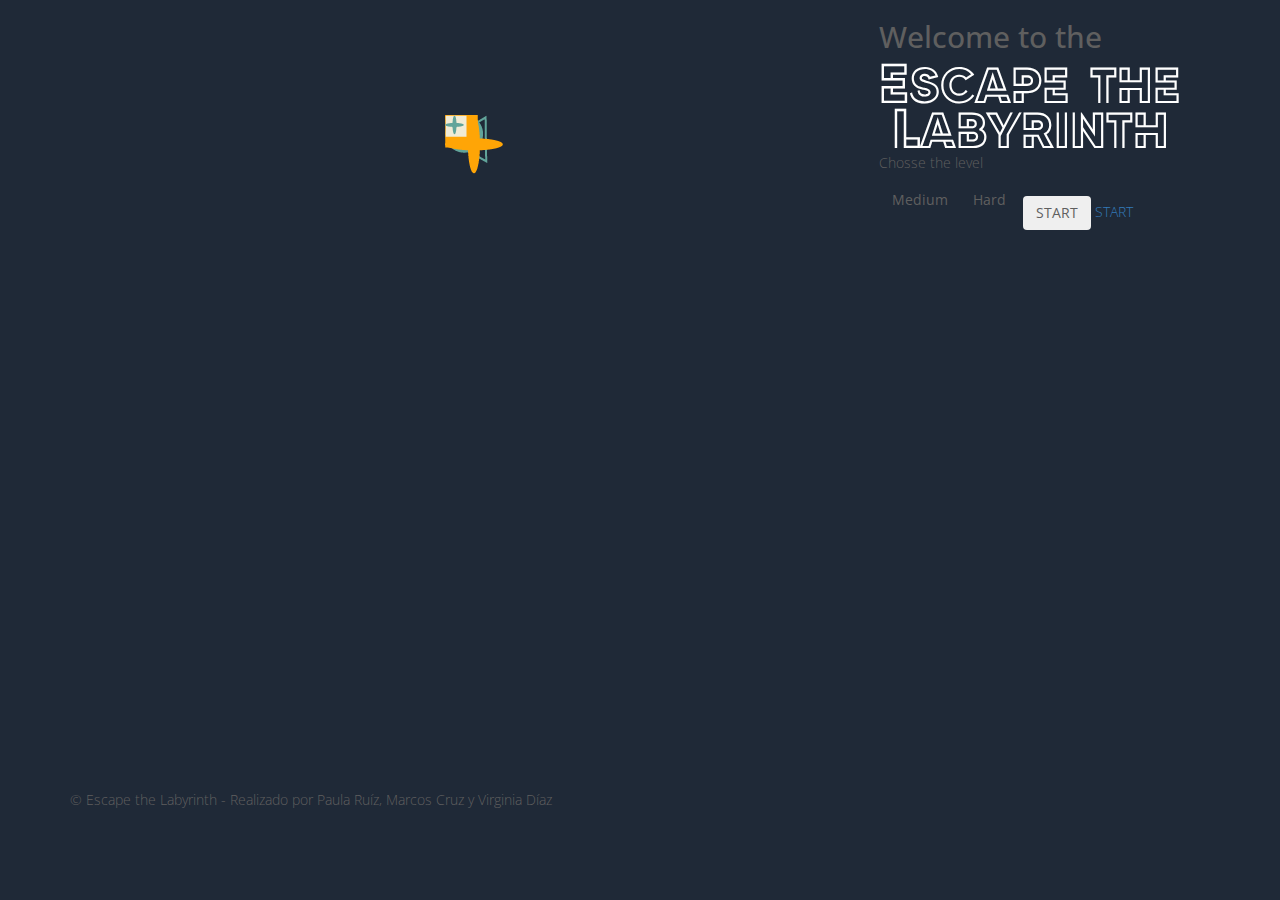
<file: portada.html>
<!DOCTYPE html>
<html>

<head>
    <meta charset="utf-8">
    <meta http-equiv="X-UA-Compatible" content="IE=edge">
    <meta name="viewport" content="width=device-width,initial-scale=1,user-scalable=no">
    <title>Escape the Labyrinth</title>
    <!-- estilo bootstrap -->
    <link rel="stylesheet" href="css/bootstrap.min.css">

    <!-- no inventa teléfonos sin permiso -  iOS -->
    <meta name="format-detection" content="telephone=no">

    <!-- iconos awesome -->
    <link rel="stylesheet" href="https://maxcdn.bootstrapcdn.com/font-awesome/4.7.0/css/font-awesome.min.css">

    <!-- WOW Animate -->
    <link rel="stylesheet" href="css/animate.css">

    <!-- splide -->
    <link rel="stylesheet" href="css/splide.min.css">

    <!-- estilo css -->
    <link rel="stylesheet" href="style.css">

    <!-- favicon -->
    <link rel="shortcut icon" href="images/laberinto2.png" type="image/x-icon" />
    <!-- - - FUENTES - - -->

    <!--  font-family: 'Open Sans', sans-serif; -->
    <link href="https://fonts.googleapis.com/css2?family=Open+Sans:ital,wght@0,300;0,400;0,600;0,700;0,800;1,300;1,400;1,600;1,700;1,800&display=swap" rel="stylesheet">

    <!-- font-family: 'Montserrat', sans-serif; -->
    <link href="https://fonts.googleapis.com/css2?family=Montserrat:ital,wght@0,100;0,200;0,300;0,400;0,500;0,600;0,700;0,800;0,900;1,100;1,200;1,300;1,400;1,500;1,600;1,700;1,800;1,900&display=swap" rel="stylesheet">

</head>

<body>
    <div class="fondo" style="background-image:url(images/fondo_puntitos.png)"></div>

    <!--
<header class="caja">
<div class="game_name centrado">
<div class="container">
<div class="relative">
<div class="padre_muro absolute wow fadeInLeft" data-wow-duration="1.8s" data-wow-delay="0s">
<div class="muro" style="background-image:url(images/muro4.png)"></div>
</div>

<h1 class="wow zoomIn" data-wow-duration="1.2s" data-wow-delay="0.6s">Escape the Labyrinth</h1>

<div class="padre_muro muro_derecho absolute wow fadeInRight" data-wow-duration="1.8s" data-wow-delay="0s">
<div class="muro" style="background-image:url(images/muro4.png)"></div>
</div>

</div>

</div>
</div>
</header>
-->



    <main class="main_portada">

        <section class="portada">
            <div class="container">
                <div class="row row-eq-height">
                    <div class="col-md-8 centrado">
                        <div class="elementos_portada relative">
                            <div class="padre_laberinto relative">
                                <div class="imagen" style="background-image:url(images/laberinto.png)"></div>

                                <div class="imagen tiempo" style="background-image:url(images/Recurso%207.png)"></div>

                                <div class="imagen reloj" style="background-image:url(images/reloj.png)"></div>

                                <div class="imagen relojito" style="background-image:url(images/reloj.png)"></div>

                                <div class="imagen relojero" style="background-image:url(images/reloj.png)"></div>

                                <div class="imagen relojillo" style="background-image:url(images/reloj.png)"></div>

                                <img src="images/elemento1.png" alt="" class="elemento1 absolute">
                                <img src="images/elemento2.png" alt="" class="elemento2 absolute">
                                <img src="images/elemento3.png" alt="" class="elemento3 absolute">
                                <img src="images/elemento4.png" alt="" class="elemento4 absolute">
                                <img src="images/elemento5.png" alt="" class="elemento5 absolute">
                                <img src="images/elemento6.png" alt="" class="elemento6 absolute">
                                <img src="images/elemento7.png" alt="" class="elemento7 absolute">
                                <img src="images/elemento8.png" alt="" class="elemento8 absolute">
                                <img src="images/elemento9.png" alt="" class="elemento9 absolute">
                                <img src="images/elemento10.png" alt="" class="elemento10 absolute">
                                <img src="images/elemento11.png" alt="" class="elemento11 absolute">
                            </div>

                            <!--                            <img src="images/reloj.png" alt="">-->
                        </div>

                    </div>

                    <div class="col-md-4 centrado">
                        <div>

                            <div class="bienvenida relative centrado">
                                <div class="padre_etiqueta absolute">
                                    <div class="etiqueta" style="background-image:url(images/etiqueta.png)"></div>
                                </div>

                                <h2>Welcome to the</h2>
                            </div>


                            <h1>Escape the</h1>
                            <h1>Labyrinth</h1>

                            <p class="level">Chosse the level</p>


                            <div class="bonotes_portadas centrado">
                                <div class="btn-group" data-toggle="buttons">

                                    <label class="btn animacion">
                                        <input type="radio" name="options" id="option1">Medium
                                        <div class="triangulo animacion"></div>
                                    </label>

                                    <label class="btn animacion">
                                        <input type="radio" name="options" id="option2">Hard
                                        <div class="triangulo animacion"></div>
                                    </label>

                                </div>
                            </div>

                            <button type="button" class="btn btn-light">START</button>

                            <a href="index.html">START</a>

                        </div>
                    </div>
                </div>

            </div>
        </section>

    </main>



    <footer class="relative">
        <div class="container">
            <p>© Escape the Labyrinth - Realizado por Paula Ruíz, Marcos Cruz y Virginia Díaz</p>
        </div>

    </footer>



</body>
<script src="https://ajax.googleapis.com/ajax/libs/jquery/1.12.4/jquery.min.js"></script>
<script src="js/splide.min.js"></script><!-- splide -->
<script src="js/jquery.animateSlider.js"></script><!-- slider banner consola -->
<script src="js/bootstrap.min.js"></script>
<script src="js/mis-scripts.js" type="module"></script><!-- mis scripts -->
<script src="js/wow.min.js"></script>
<script>
    new WOW().init();

    $(".menu-toggle-sidebar").click(function(e) {
        e.preventDefault();
        $("#wrapper").toggleClass("toggled");
    });

</script>

</html>
</file>
<file: style.css>
@import url("https://fonts.googleapis.com/css?family=Open+Sans:300,400,600,700");

@font-face {
  font-family: "NeonSans";
  src: url("fonts/NeonSans.ttf") format("truetype");
}

@font-face {
  font-family: "Neonblitz";
  src: url("fonts/Neonblitz.ttf") format("truetype");
}

@font-face {
  font-family: "Street";
  src: url("fonts/street\ cred.otf") format("truetype");
}

@font-face {
  font-family: "VintageTimes";
  src: url("fonts/VintageTimes.ttf") format("truetype");
}

@font-face {
  font-family: "NeonLedLight";
  src: url("fonts/NEONLEDLight.otf") format("truetype");
}

@font-face {
  font-family: "Retrolight";
  src: url("fonts/Retrolight.ttf") format("truetype");
}

a:hover,
a:visited,
a:link,
a:active {
  text-decoration: none;
}

h1 {
  font-size: 56px;
  color: #fff !important;
  /* font-family: "NeonSans"; */
  /* font-family: "Neonblitz"; */
  /* font-family: "Street"; */
  /* font-family: "VintageTimes"; */
  /* font-family: "Retrolight"; */
  font-family: "NeonLedLight";
  text-align: center;
  margin: 0;
  line-height: 45px;
}

h3 {
  font-size: 36px;
  color: #fff;
  font-family: "NeonLedLight";
  text-align: center;
  margin-top: 0px;
}

p {
  text-align: justify;
  font-size: 14px;
  font-family: "Open Sans";
  font-weight: 300;
  color: #5f5f5f;
}

body {
  font-family: "Open Sans";
  font-weight: 300;
  color: #5f5f5f;
  background-color: #1f2937;
}

/* ----------------------
---------- HEADER --------
------------------------ */
header {
  line-height: 0px;
  font-size: 0px;
}

/* --- Game Name --- */
.game_name {
  width: 100%;
  height: 110px;
  /* border: 1px solid red; */
  line-height: 0px;
}

.game_name .container {
  height: 100%;
  display: inline-flex;
    justify-content: center;
    align-items: center;
}

/* --- Fin Game Name --- */

/* ----------------------
--------- MAIN ----------
------------------------ */
main {
  height: calc(100vh - 110px);
}

.board_complete,
.board_complete .container,
.board_complete .row {
  height: 100%;
}

/* -- row -- */
.row-eq-height {
  display: -webkit-box;
  display: -webkit-flex;
  display: -ms-flexbox;
  display: flex;
  flex-wrap: wrap;
}

.row-eq-height.container:before,
.row-eq-height.container:after,
.row-eq-height.row:before,
.row-eq-height.row:after {
  content: normal;
}
/* -- fin row -- */

/*  --- Labyrinth ---
#labyrinth {
  width: 430px; 
  height: 430px; 
  border: 1px solid red; 
}*/

.arraybox {
  width: 100%;
  height: 10px;
  display: inline-flex;
  justify-content: center;
  align-items: center;
}

.wall {
  width: 20px;
  height: 20px;
  background-color: #fff;
}

.path {
  width: 20px;
  height: 20px;
  background-color: #1f2937;
}

/*------------------------------*/
/* .key {
  width: 20px;
  height: 20px;
  background-color: #ff3390;
} */

.key {
  width: 20px;
  height: 20px;
  background-image: url(images/key.png);
  background-position: center center;
  background-size: contain;
  background-repeat: no-repeat;
  line-height: 0px;
}

.door {
  width: 20px;
  height: 5px;
  margin-top: 5px;
  margin-bottom: 5px;
  background-color: red;
}
/*------------------------------*/

.exit {
  width: 20px;
  height: 20px;
  /* background-color: #1f2937; */
  /* border: 1px solid red; */
  background-image: url(images/estrella.png);
  background-position: center center;
  background-size: contain;
  background-repeat: no-repeat;
  line-height: 0px;
}

/* .spawn {
  width: 10px;
  height: 10px;
  background-color: #38e0d5;
  margin: 5px;
} */

.player {
  width: 10px;
  height: 10px;
  background-color: #38e0d5;
  margin: 5px;
}
/*  --- Fin Labyrinth --- */

/* --- Information --- 
.information {
  border: 1px solid blue;
}*/

/* --- record-score --- */
.record-score{
  background-color: rgba(135, 147, 255, 0.2);
  padding: 20px 0px;
  margin-bottom: 30px;
}

.record-score .centrado{
  width: 100%;
}

.trofeo img{
  height: 40px;
  margin-right: 5px;
}

.puntuacion{
  color: #fff;
  font-size: 36px;
  font-family: 'Open Sans', sans-serif;
  font-weight: 600;
}

/* --- fin record-score --- */

/* --- time-score --- */
.time-score{
  background-color: rgba(135, 147, 255, 0.2);
  padding: 20px 0px;
  margin-bottom: 30px;
}

.time-score .centrado{
  width: 100%;
  position: relative;
  left: 15px;
}


.score {
  /* background-color: #ffffff36; */
  height: 60px;
  width: 135px;
  border-radius: 40px;
  border-top-left-radius: 0px;
  border-bottom-left-radius: 0px;
  position: relative;
  left: -31px;
  z-index: -1;
  border: 1px solid #ffffff;
  display: inline-flex;
  justify-content: center;
  align-items: center;
}

.score p{
  color: #fff;
  font-size: 24px;
  font-family: 'Open Sans', sans-serif;
  font-weight: 600;
  margin-bottom: 0px;
}

/* --- fin time-score --- */

/* --- controls --- */
.controls{
  background-color: rgba(135, 147, 255, 0.2);
  padding: 20px 0px;
}

.caja_control {
  width: 100%;
}

.botonera {
  width: 60px;
  height: 60px;
  background-color: #fff;
}
/* --- fin controls --- */

/* --- Fin Information --- */

.button-30 {
  align-items: center;
  appearance: none;
  background-color: #fcfcfd;
  border-radius: 4px;
  border-width: 0;
  box-shadow: rgba(45, 35, 66, 0.4) 0 2px 4px,
    rgba(45, 35, 66, 0.3) 0 7px 13px -3px, #d6d6e7 0 -3px 0 inset;
  box-sizing: border-box;
  color: #36395a;
  cursor: pointer;
  display: inline-flex;
  font-family: "JetBrains Mono", monospace;
  height: 50px;
  width: 50px;
  justify-content: center;
  line-height: 1;
  list-style: none;
  overflow: hidden;
  padding-left: 16px;
  padding-right: 16px;
  position: relative;
  text-align: left;
  text-decoration: none;
  transition: box-shadow 0.15s, transform 0.15s;
  user-select: none;
  -webkit-user-select: none;
  touch-action: manipulation;
  white-space: nowrap;
  will-change: box-shadow, transform;
  font-size: 18px;
  margin: 4px;
}

.button-30:focus {
  box-shadow: #d6d6e7 0 0 0 1.5px inset, rgba(45, 35, 66, 0.4) 0 2px 4px,
    rgba(45, 35, 66, 0.3) 0 7px 13px -3px, #d6d6e7 0 -3px 0 inset;
}

.button-30:hover {
  box-shadow: rgba(45, 35, 66, 0.4) 0 4px 8px,
    rgba(45, 35, 66, 0.3) 0 7px 13px -3px, #d6d6e7 0 -3px 0 inset;
  /* transform: translateY(-2px); */
}

.button-30:active {
  box-shadow: #d6d6e7 0 3px 7px inset;
  /* transform: translateY(2px); */
}

.button-30.arriba .fa {
  transform: rotate(-90deg);
}

.button-30.abajo .fa {
  transform: rotate(90deg);
}

.button-30 p {
  color: #1f2937;
  font-size: 20px;
  font-weight: 700;
  margin: 0px;
  transition: all 200ms linear;
  -webkit-transition: all 200ms linear;
  -moz-transition: all 200ms linear;
  -ms-transition: all 200ms linear;
  -o-transition: all 200ms linear;
}

.button-30 .fa {
  position: absolute;
  color: #fff;
  opacity: 0;
  transition: all 200ms linear;
  -webkit-transition: all 200ms linear;
  -moz-transition: all 200ms linear;
  -ms-transition: all 200ms linear;
  -o-transition: all 200ms linear;
}

/* .button-30:hover p {
  opacity: 0;
}

.button-30:hover .fa {
  opacity: 1;
} */

/* efecto pulsa tecla */
.button-30.flecha{
background-color: #0296d1;
box-shadow: none;
}

.button-30.flecha p{
  opacity: 0;
  }

  .button-30.flecha .fa {
    opacity: 1;
  }
  

/* - -- - -- - -- - -- - -- 
-- - Estilo temporizador - --
- -- - -- - -- - -- - -- - */
.base-timer {
  position: relative;
  width: 60px;
  height: 60px;
  background-color: #4d4999;
  border-radius: 50%;
  /* overflow: hidden; */
}

.base-timer__svg {
  transform: scaleX(-1);
}

.base-timer__circle {
  fill: none;
  stroke: none;
}

.base-timer__path-elapsed {
  stroke-width: 7px;
  stroke: grey;
}

.base-timer__path-remaining {
  stroke-width: 7px;
  stroke-linecap: round;
  transform: rotate(90deg);
  transform-origin: center;
  transition: 1s linear all;
  fill-rule: nonzero;
  stroke: currentColor;
}

.base-timer__path-remaining.green {
  color: rgb(65, 184, 131);
  color: rgb(56 224 213);
}

.base-timer__path-remaining.orange {
  color: orange;
}

.base-timer__path-remaining.red {
  color: red;
}

.base-timer__label {
  position: absolute;
  width: 60px;
  height: 60px;
  top: 0;
  display: flex;
  align-items: center;
  justify-content: center;
  font-size: 18px;
    color: #fff;
    font-weight: 600;
}

/* - -- - -- - -- - -- - -- 
-- - Fin Estilo temporizador - --
- -- - -- - -- - -- - -- - */

/* - -- - -- - -- - -- - -- 
-- - Estilo botones - --
- -- - -- - -- - -- - -- - */
/* Original */
.boton .btn {
  width: 200px;
  height: 50px;
  border: 0px solid #004a9d;
  color: #fff;
  font-size: 18px;
  font-family: "Open Sans";
  font-weight: 400;
  display: inline-flex;
  justify-content: center;
  align-items: center;
  text-transform: uppercase;
  border-radius: 24px;
  background: #ff3390;
}

/*
.boton.color_blanco {
text-align: center;
}

.boton.color_blanco .btn{
color: #fff;
border: 1px solid #fff;
}
*/

/* Botón Banner */
.banner .boton {
  text-align: center;
  margin-top: 50px;
  margin-bottom: 20px;
}

.zona_destacada .boton {
  text-align: center;
}

/* Botón Menú */
.navbar .boton {
  margin-left: 34px;
  position: relative;
  /* z-index: 30; */
  float: right;
  height: 114px;
  display: inline-flex;
  justify-content: center;
  align-items: center;
}
.barra_reducida .navbar .boton {
  height: 104px;
}

.boton .btn img {
  height: 35px;
  margin-right: 12px;
}

.barra_reducida .boton .btn img {
  height: 30px;
  margin-right: 12px;
}

.boton.boton_menu .btn {
  width: 282px;
  height: 62px;
  color: #fff;
  background: #ff5837;
  border: 0;
  padding: 10px 20px;
  font-size: 14px;
  font-family: "Montserrat", sans-serif;
  text-transform: uppercase;
  font-weight: 500;
  border-radius: 20px;
  white-space: normal;
  text-align: left;
}

.barra_reducida .boton.boton_menu .btn {
  width: 270px;
  height: 57px;
  font-size: 13px;
}

/* Botón Parallax */
.zona_destacado .boton.boton_menu .btn {
  width: 405px;
  height: 48px;
}

.zona_destacado .boton .btn img {
  height: 25px;
}

/* Efecto del botón - Shutter Out Horizontal */
.hvr-shutter-out-horizontal {
  display: inline-block;
  vertical-align: middle;
  -webkit-transform: perspective(1px) translateZ(0);
  transform: perspective(1px) translateZ(0);
  box-shadow: 0 0 1px rgba(0, 0, 0, 0);
  position: relative;
  background: #e1e1e1;
  -webkit-transition-property: color;
  transition-property: color;
  -webkit-transition-duration: 0.3s;
  transition-duration: 0.3s;
}

.hvr-shutter-out-horizontal:before {
  content: "";
  position: absolute;
  z-index: -1;
  top: 0;
  bottom: 0;
  left: 0;
  right: 0;
  background: #0296d1;
  border-radius: 24px;
  -webkit-transform: scaleX(0);
  transform: scaleX(0);
  -webkit-transform-origin: 50%;
  transform-origin: 50%;
  -webkit-transition-property: transform;
  transition-property: transform;
  -webkit-transition-duration: 0.3s;
  transition-duration: 0.3s;
  -webkit-transition-timing-function: ease-out;
  transition-timing-function: ease-out;
}

.boton.boton_menu .hvr-shutter-out-horizontal:before {
  border-radius: 20px;
  background: #004a9d;
}

.zona_destacado .boton.boton_menu .hvr-shutter-out-horizontal:before {
  background: #5780bc;
}

.boton.color_blanco .hvr-shutter-out-horizontal:before {
  background: #fff;
}

/*
.banner .boton .hvr-shutter-out-horizontal:before {
background: #fff;
}
*/

.hvr-shutter-out-horizontal:hover,
.hvr-shutter-out-horizontal:focus,
.hvr-shutter-out-horizontal:active {
  color: #fff;
}

/*
.banner .boton .hvr-shutter-out-horizontal:hover,
.boton.color_blanco .hvr-shutter-out-horizontal:hover,
.banner .boton .hvr-shutter-out-horizontal:focus, 
.boton.color_blanco .hvr-shutter-out-horizontal:focus, 
.banner .boton .hvr-shutter-out-horizontal:active,
.boton.color_blanco .hvr-shutter-out-horizontal:active {
color: #004a9d;
}
*/

.hvr-shutter-out-horizontal:hover:before,
.hvr-shutter-out-horizontal:focus:before,
.hvr-shutter-out-horizontal:active:before {
  -webkit-transform: scaleX(1);
  transform: scaleX(1);
}

/* - -- - -- - -- - -- - -- 
-- - Fin Estilo botones - --
- -- - -- - -- - -- - -- - */

/* -- circulos -- */
.wrapper-flex,
.wrapper-flex-mobile {
  display: -webkit-box; /* OLD - iOS 6-, Safari 3.1-6 */
  display: -moz-box; /* OLD - Firefox 19- (buggy but mostly works) */
  display: -ms-box; /* TWEENER - IE 10 */
  display: -webkit-flex; /* NEW - Chrome */
  display: flex;

  align-items: center;
  -webkit-align-items: center;
  justify-content: center;
  -webkit-justify-content: center;
}

.separa-5 {
  height: 5px;
}

.separa-10 {
  height: 10px;
}

.separa-20 {
  height: 20px;
}

.separa-40 {
  height: 40px;
}

.separa-30 {
  height: 30px;
}

.separa-50 {
  height: 50px;
}

.relative {
  position: relative;
}

.absolute {
  position: absolute;
}

.centrado {
  display: inline-flex;
  justify-content: center;
  align-items: center;
}

.centrado.izquierda {
  justify-content: flex-start;
}

.centrado.derecha {
  justify-content: flex-end;
}

.animacion {
  transition: all 300ms linear;
  -webkit-transition: all 300ms linear;
  -moz-transition: all 300ms linear;
  -ms-transition: all 300ms linear;
  -o-transition: all 300ms linear;
}

.limitar_3 {
  overflow: hidden;
  text-overflow: ellipsis;
  display: -webkit-box;
  -webkit-line-clamp: 3; /* number of lines to show */
  -webkit-box-orient: vertical;
}

.caja {
  overflow: hidden;
}

/* --- --- --- 
    --- HEADER ---
    --- --- --- ---*/
/* -- -- -- -- -- -- -- Menú -- -- -- -- -- -- -- */

/* -- -- -- Section banner -- -- -- */
#banner-slider ul {
  padding: 0;
  margin: 0;
}

.superpuesto {
  position: absolute;
  top: 0px;
  left: 0px;
  width: 100%;
  height: 940px;
  z-index: 1;
}

.superpuesto .container {
  height: 100%;
}

.banner {
  width: 100%;
  height: 940px;
  position: relative;
  background-color: #fff;
  overflow: hidden;
}

.slider {
  width: 100%;
  height: 940px;
  background-size: cover;
  background-position: center center;
  background-repeat: no-repeat;
}

/* - -- texto banner -- -*/
.texto_banner {
  width: 100%;
  height: 100%;
  display: inline-flex;
  justify-content: flex-start;
  align-items: center;
}

.texto_banner > div {
  width: 620px;
}

.texto_banner p {
  color: #000;
  font-size: 28px;
  font-family: "Josefin Sans", sans-serif;
  text-align: left;
  font-weight: 200;
  line-height: 28px;
  margin-bottom: 0px;
}

.texto_banner p.enunciado {
  color: #000;
  font-size: 80px;
  font-family: "Montserrat", sans-serif;
  text-align: left;
  font-weight: 900;
  line-height: 80px;
  margin-bottom: 0px;
}

.texto_banner .boton .btn:hover,
.texto_banner .boton .btn:focus,
.texto_banner .boton .btn:active {
  color: #000;
}

.caja_descarga {
  display: inline-flex;
  justify-content: center;
  align-items: center;
}

.descarga .btn {
  padding: 6px 12px;
  color: #81619f;
  font-size: 16px;
  margin-bottom: 0px;
  font-family: "Josefin Sans", sans-serif;
  width: 212px;
  height: 60px;
  border: 2px solid #8465a1;
  border-radius: 0px;
  display: inline-flex;
  justify-content: center;
  align-items: center;
  background-color: transparent;
}

.descarga.dos .btn {
  width: 238px;
  background-color: #81619f;
  color: #fff;
}

.descarga.uno .btn {
  margin-right: 20px;
}

.descarga img {
  height: 36px;
  padding-right: 14px;
  transition: all 0.2s ease;
}

.descarga:hover .btn {
  transform: translateY(-10px);
}

.descarga.uno:hover .btn {
  color: #fff;
  background-color: #81619f;
}

.descarga.dos:hover .btn {
  color: #81619f;
  background-color: #e8d6fb;
}

/* - -- fin texto banner -- -*/

/* - -- estilo de las flechas -- -*/
.splide__slide img {
  vertical-align: bottom;
  height: 250px;
}

.splide__arrows {
  position: absolute;
  top: calc(50%);
  right: 0px;
  display: inline-flex;
  justify-content: space-between;
  align-items: center;
  /*    border: 1px solid red;*/
  z-index: 2;
  width: 100%;
}

.splide__arrow--prev {
  left: 0;
}

.splide__arrow--next {
  right: 0;
}

.splide__arrow {
  z-index: 1;
  opacity: 1;
  transform: translateY(0);
  border-radius: 0px;
  border: none;
  padding: 0;
  height: 50px;
  width: 50px;
  margin: 0px 13px;
  position: relative;
  background-color: rgb(255 255 255);
  top: 0px;
  display: inline-flex;
  justify-content: center;
  align-items: center;
  /* left: -25px; */
}

.crece_svg svg {
  height: 26px;
  width: 26px;
  fill: red;
}
/* - -- estilo de las flechas -- -*/

/* -- -- -- fin Section banner -- -- -- */

.saber_mas .boton .btn {
  height: auto;
  width: 100%;
  font-size: 16px;
  white-space: initial;
  text-align: center;
  padding: 15px;
}

/*-- manto movil --*/
#manto-movil {
  position: fixed;
  top: 0;
  left: 0;
  right: 0;
  height: 100%;
  width: 100%;
  opacity: 0;
  z-index: -1;
}

#manto-movil.toogled {
  z-index: 30;
}
/* -- -- -- -- -- -- -- -- -- -- -- -- -- -- -- -- -- -- -- -- -- -- -- --
-- --  -- -- -- -- -- -- -- Responsive  -- -- -- -- -- -- -- -- -- -- -- -- 
-- --  -- -- -- -- -- -- -- -- -- -- --  -- -- -- -- -- -- -- -- -- -- --*/


.modal {
  background-color: rgba(25, 52, 127, 0.702);
  opacity: 0;
  position: fixed;
  top: 0;
  left: 0;
  right: 0;
  bottom: 0;
  transition: all 0.3s ease-in-out;
  z-index: -1;
  color: white;

  display: flex;
  align-items: center;
  justify-content: center;
}

.modal.open{
  opacity: 1;
  z-index: 999;
}
</file>
